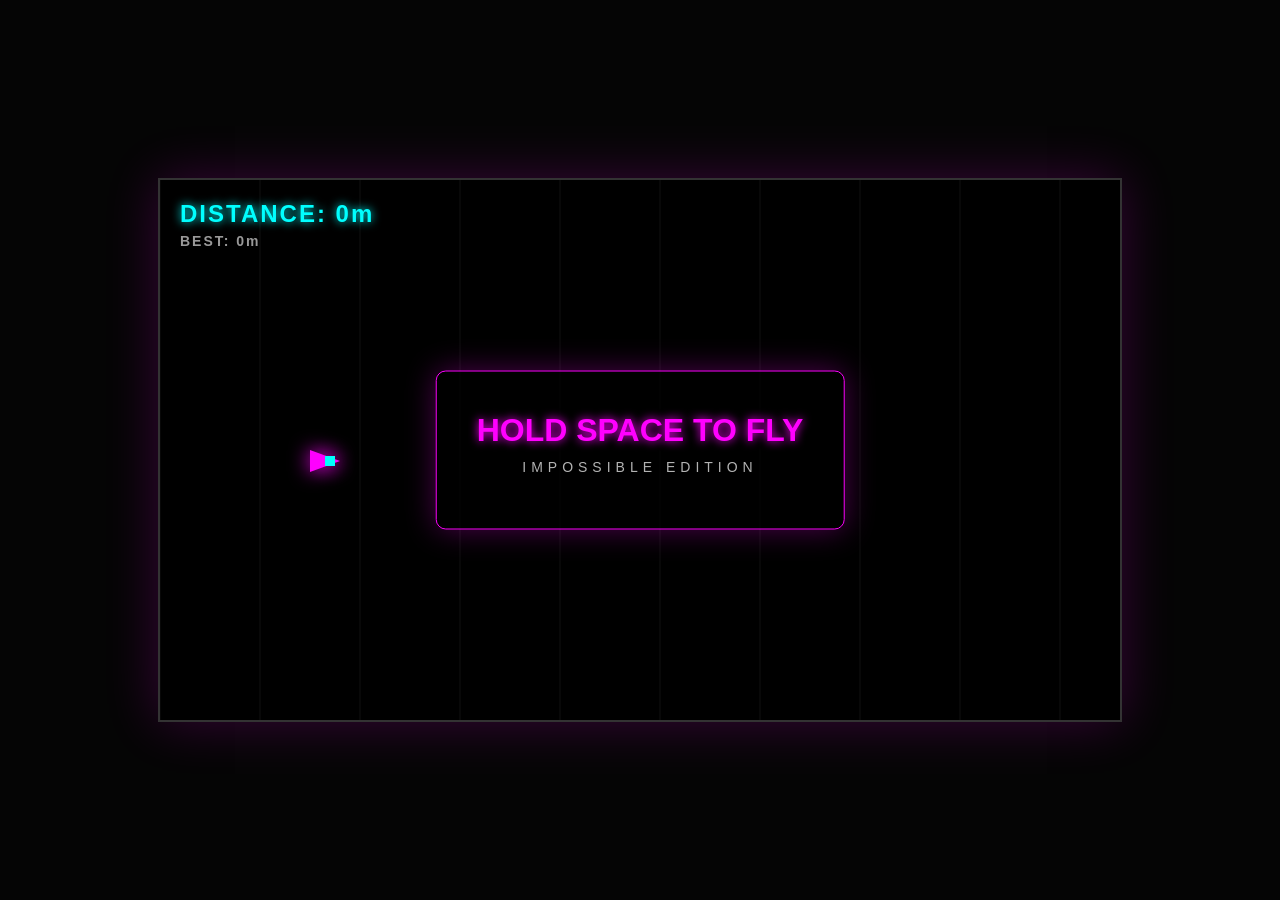
<file: gd-ship-game/index.html>
<!DOCTYPE html>
<html lang="en">
<head>
    <meta charset="UTF-8">
    <meta name="viewport" content="width=device-width, initial-scale=1.0">
    <title>GD SHIP - IMPOSSIBLE EDITION</title>
    <link rel="stylesheet" href="style.css">
</head>
<body>
    <div id="game-container">
        <canvas id="gameCanvas"></canvas>
        <div id="ui">
            <div id="score">DISTANCE: 0m</div>
            <div id="best">BEST: 0m</div>
        </div>
        <div id="overlay">
            <h1 id="msg">HOLD SPACE TO FLY</h1>
            <p id="sub-msg">IMPOSSIBLE EDITION</p>
        </div>
    </div>
    <script src="game.js"></script>
</body>
</html>
</file>
<file: gd-ship-game/style.css>
body {
    margin: 0;
    padding: 0;
    background-color: #050505;
    color: white;
    font-family: "Segoe UI", Tahoma, Geneva, Verdana, sans-serif;
    overflow: hidden;
    display: flex;
    justify-content: center;
    align-items: center;
    height: 100vh;
}

#game-container {
    position: relative;
    box-shadow: 0 0 50px rgba(255, 0, 255, 0.2);
    border: 2px solid #333;
}

canvas {
    display: block;
    background-color: #000;
}

#ui {
    position: absolute;
    top: 20px;
    left: 20px;
    pointer-events: none;
    font-weight: bold;
    letter-spacing: 2px;
}

#score { font-size: 24px; color: #00ffff; text-shadow: 0 0 10px #00ffff; }
#best { font-size: 14px; opacity: 0.6; margin-top: 5px; }

#overlay {
    position: absolute;
    top: 50%;
    left: 50%;
    transform: translate(-50%, -50%);
    text-align: center;
    background: rgba(0, 0, 0, 0.8);
    padding: 40px;
    border-radius: 10px;
    border: 1px solid #ff00ff;
    box-shadow: 0 0 30px rgba(255, 0, 255, 0.3);
}

#overlay h1 {
    font-size: 32px;
    margin: 0;
    color: #ff00ff;
    text-shadow: 0 0 10px #ff00ff;
}

#overlay p {
    font-size: 14px;
    opacity: 0.7;
    margin-top: 10px;
    letter-spacing: 5px;
}
</file>
